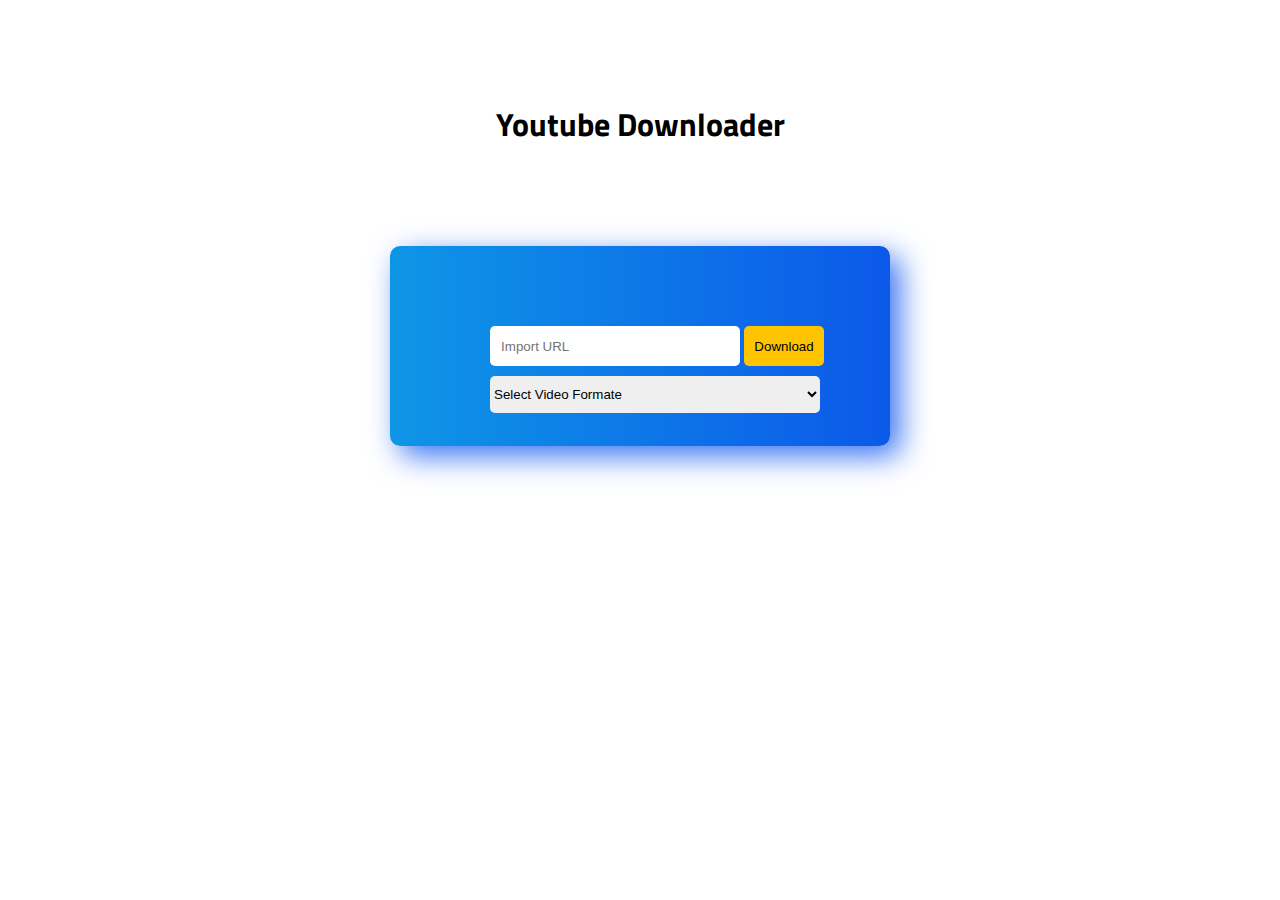
<file: index.html>
<!DOCTYPE html>
<html lang="en">
<head>
    <meta charset="UTF-8">
    <meta name="viewport" content="width=device-width, initial-scale=1.0">
    <title>Document</title>
    <link rel="stylesheet" href="css/style.css">
    <link rel="preconnect" href="https://fonts.googleapis.com">
<link rel="preconnect" href="https://fonts.gstatic.com" crossorigin>
<link href="https://fonts.googleapis.com/css2?family=Titillium+Web&display=swap" rel="stylesheet">
<link rel="stylesheet" href="https://cdnjs.cloudflare.com/ajax/libs/font-awesome/5.5.0/css/all.min.css" integrity="sha512-QfDd74mlg8afgSqm3Vq2Q65e9b3xMhJB4GZ9OcHDVy1hZ6pqBJPWWnMsKDXM7NINoKqJANNGBuVRIpIJ5dogfA==" crossorigin="anonymous" referrerpolicy="no-referrer" />
<script type="text/javascript" src="https://cdnjs.cloudflare.com/ajax/libs/jquery/3.5.1/jquery.min.js"></script>
  <script type="text/javascript" src="https://cdnjs.cloudflare.com/ajax/libs/twitter-bootstrap/5.0.0-alpha1/js/bootstrap.min.js"></script>
</head>
<body>
    <script src="js/script.js"></script>
    <script src="https://ajax.googleapis.com/ajax/libs/jquery/3.7.1/jquery.min.js"></script>
    <div class="main">
        <h1>Youtube Downloader <li class="fab fa-youtube"></li></h1>
        <div class="main-childe">
         
    <form action="">
        <input type="text" placeholder="   Import URL"  class="inputurl">
        <button class="download click-btn-down" >Download</button>
    </form>
    <select name="" id="" class="video-format">
    <option selected disabled>Select Video Formate</option> 
    <option value="mp4a">144p Mp4</option>
    <option value="360">360p Mp4</option>
    <option value="480">480p Mp4</option>
    <option value="720">720p Mp4</option>
    <option value="1080">1080p Mp4</option>
    </select>
  </select>
        </div>
    </div>
</body>
</html>
</file>
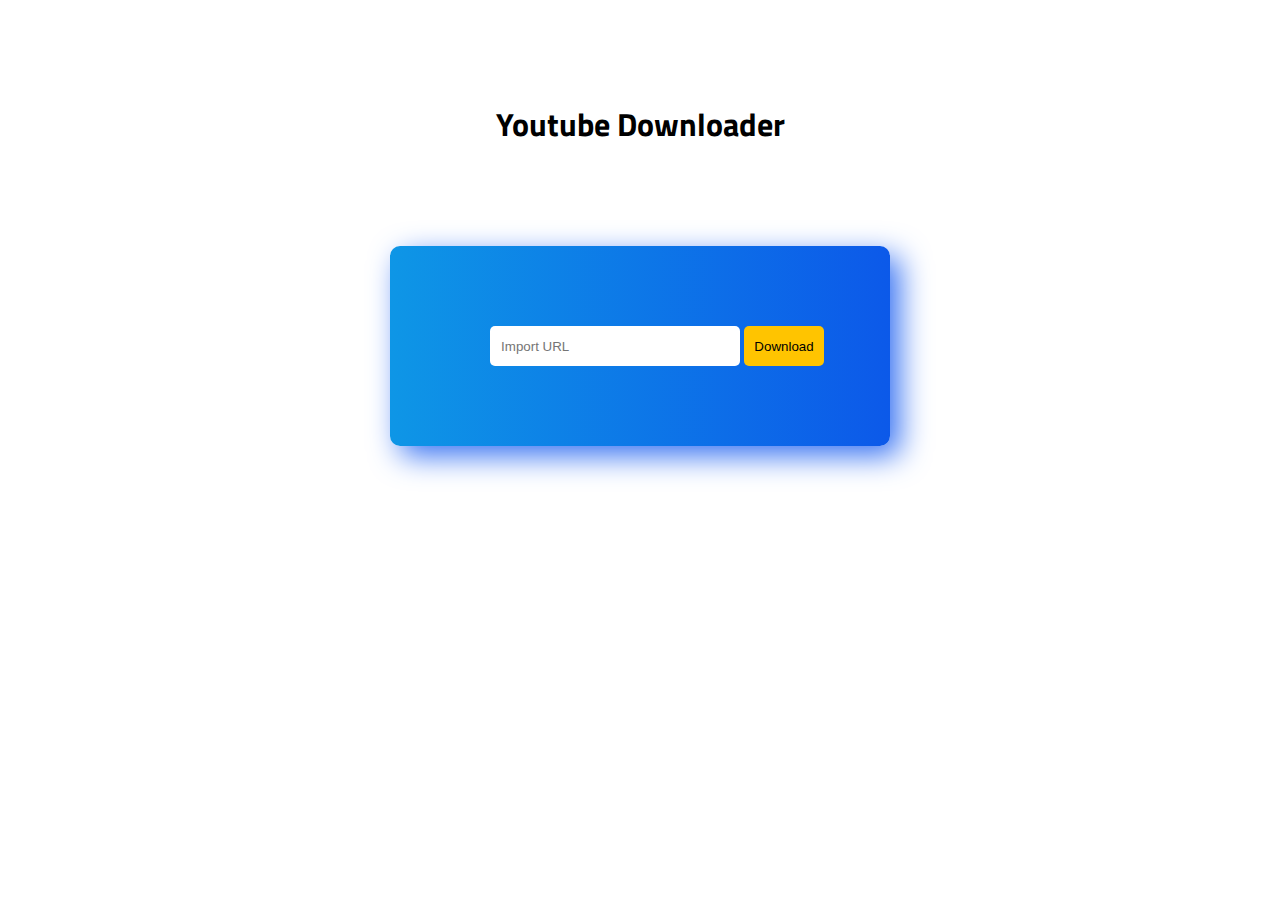
<file: youtub-dl/index.html>
<!DOCTYPE html>
<html lang="en">
<head>
    <meta charset="UTF-8">
    <meta name="viewport" content="width=device-width, initial-scale=1.0">
    <title>Document</title>
    <link rel="stylesheet" href="css/style.css">
    <link rel="preconnect" href="https://fonts.googleapis.com">
<link rel="preconnect" href="https://fonts.gstatic.com" crossorigin>
<link href="https://fonts.googleapis.com/css2?family=Titillium+Web&display=swap" rel="stylesheet">
<link rel="stylesheet" href="https://cdnjs.cloudflare.com/ajax/libs/font-awesome/5.5.0/css/all.min.css" integrity="sha512-QfDd74mlg8afgSqm3Vq2Q65e9b3xMhJB4GZ9OcHDVy1hZ6pqBJPWWnMsKDXM7NINoKqJANNGBuVRIpIJ5dogfA==" crossorigin="anonymous" referrerpolicy="no-referrer" />
</head>
<body>
    <script src="js/script.js"></script>
    <script src="https://ajax.googleapis.com/ajax/libs/jquery/3.7.1/jquery.min.js"></script>
    <div class="main">
        <h1>Youtube Downloader <li class="fab fa-youtube"></li></h1>
        <div class="main-childe">
         
    <form action="">
        <input type="text" placeholder="   Import URL"  class="inputurl">
        <button class="download click-btn-down" >Download</button>
    </form>
        </div>
    </div>
</body>
</html>
</file>
<file: css/style.css>
*{
    margin: 0;
    padding: 0;
}

.main{
    width: 100%;
    height: 100%;
}

.main-childe{
    width: 500px;
    height: 200px;
    background: linear-gradient(90deg , rgb(14, 150, 230) , rgb(12, 89, 233));
    margin: 40px auto;
    border-radius: 10px;
    box-shadow: 10px 10px 30px rgb(56, 115, 243);
}

h1{
    font-family: 'Titillium Web', sans-serif;
    color: rgb(0, 0, 0);
    text-align: center;
    margin-top: 100px;
}

h1 li{
    margin-top:10px;
    margin-left: 5px;
    color: red;
}



input{
    width:250px;
    height: 40px;   
    margin-left: 100px;
    margin-top: 80px;
    border: none;
    border-radius: 5px;
}

button{
    width: 80px;
    height: 40px;
    border: none;
    background-color: rgb(255, 196, 0);
    color: rgb(0, 0, 0);
    border-radius: 5px;
    transition: 0.3s;
}

button:hover{
   background-color: rgb(238, 157, 6);
}

.video-format{
    width:330px;
    margin-top: 10px;
    margin-left: 100px;
    padding:10px 0  ;
    border-radius: 5px;
    border: none;
}
</file>
<file: youtub-dl/css/style.css>
*{
    margin: 0;
    padding: 0;
}

.main{
    width: 100%;
    height: 100%;
}

.main-childe{
    width: 500px;
    height: 200px;
    background: linear-gradient(90deg , rgb(14, 150, 230) , rgb(12, 89, 233));
    margin: 40px auto;
    border-radius: 10px;
    box-shadow: 10px 10px 30px rgb(56, 115, 243);
}

h1{
    font-family: 'Titillium Web', sans-serif;
    color: rgb(0, 0, 0);
    text-align: center;
    margin-top: 100px;
}

h1 li{
    margin-top:10px;
    margin-left: 5px;
    color: red;
}



input{
    width:250px;
    height: 40px;   
    margin-left: 100px;
    margin-top: 80px;
    border: none;
    border-radius: 5px;
}

button{
    width: 80px;
    height: 40px;
    border: none;
    background-color: rgb(255, 196, 0);
    color: rgb(0, 0, 0);
    border-radius: 5px;
    transition: 0.3s;
}

button:hover{
   background-color: rgb(238, 157, 6);
}
</file>
